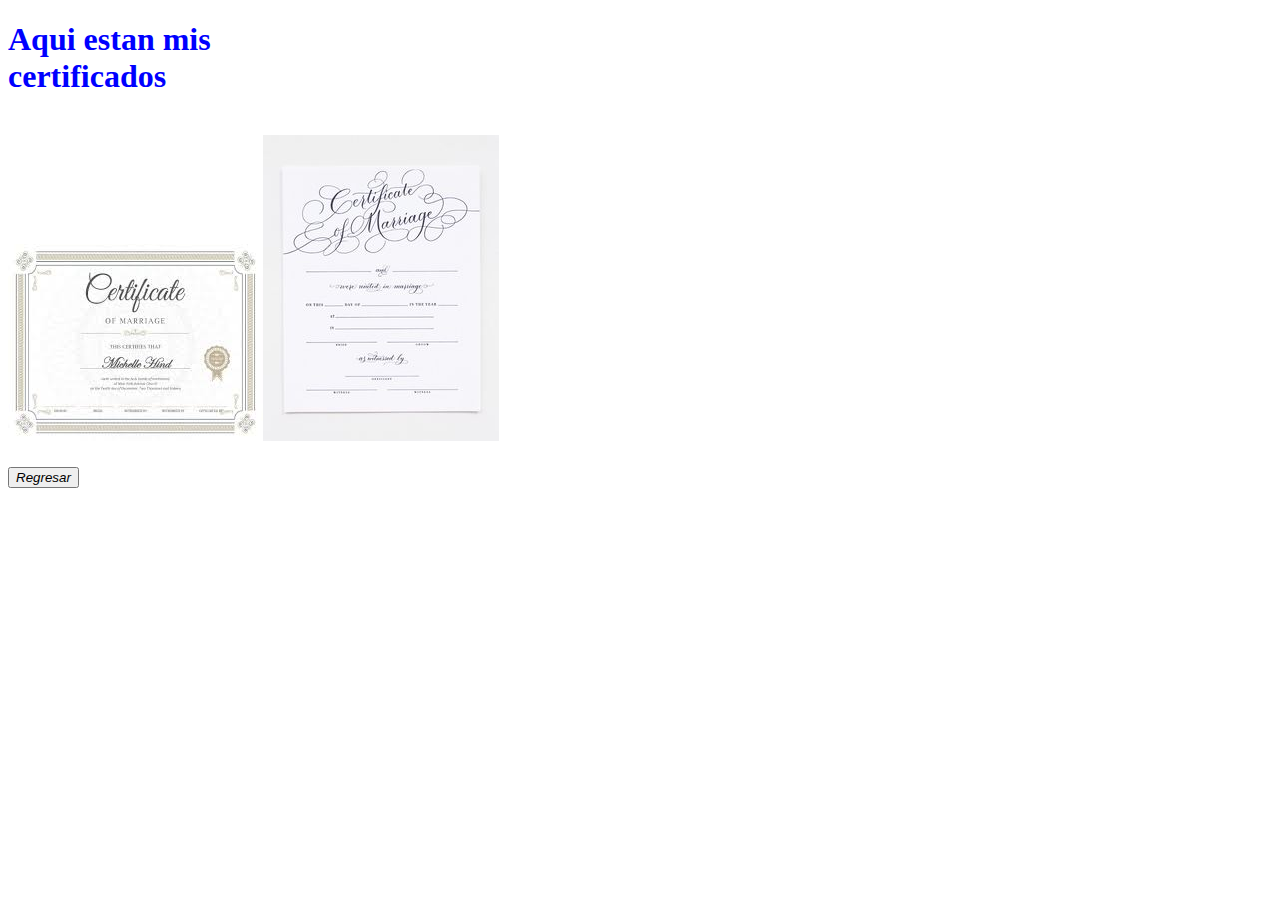
<file: certificados/Certificados de aprovacion.html>
<!DOCTYPE html>
<html>
<head>
	<meta charset="utf-8">
	<meta http-equiv="X-UA-Compatible" content="IE=edge">
	<title></title>
	<link rel="stylesheet" type="text/css" href="Estiloscertif.css">
	<link rel="icon" href="../Imagenes/iconocertif.ico">
</head>
<body>
	<h1 id="titulo">Aqui estan mis <br>certificados</h1><br>
	<img src="../Imagenes/images.jpg"><img src="../Imagenes/certif.jpg">
	<p><h5><a href="../index.html"><button type=""><i>Regresar</i></button></a></h5></p>

</body>
</html>
</file>
<file: certificados/Estiloscertif.css>
*{
	width: 0
	padding: 0
}

#titulo{

	color: blue;
}
</file>
